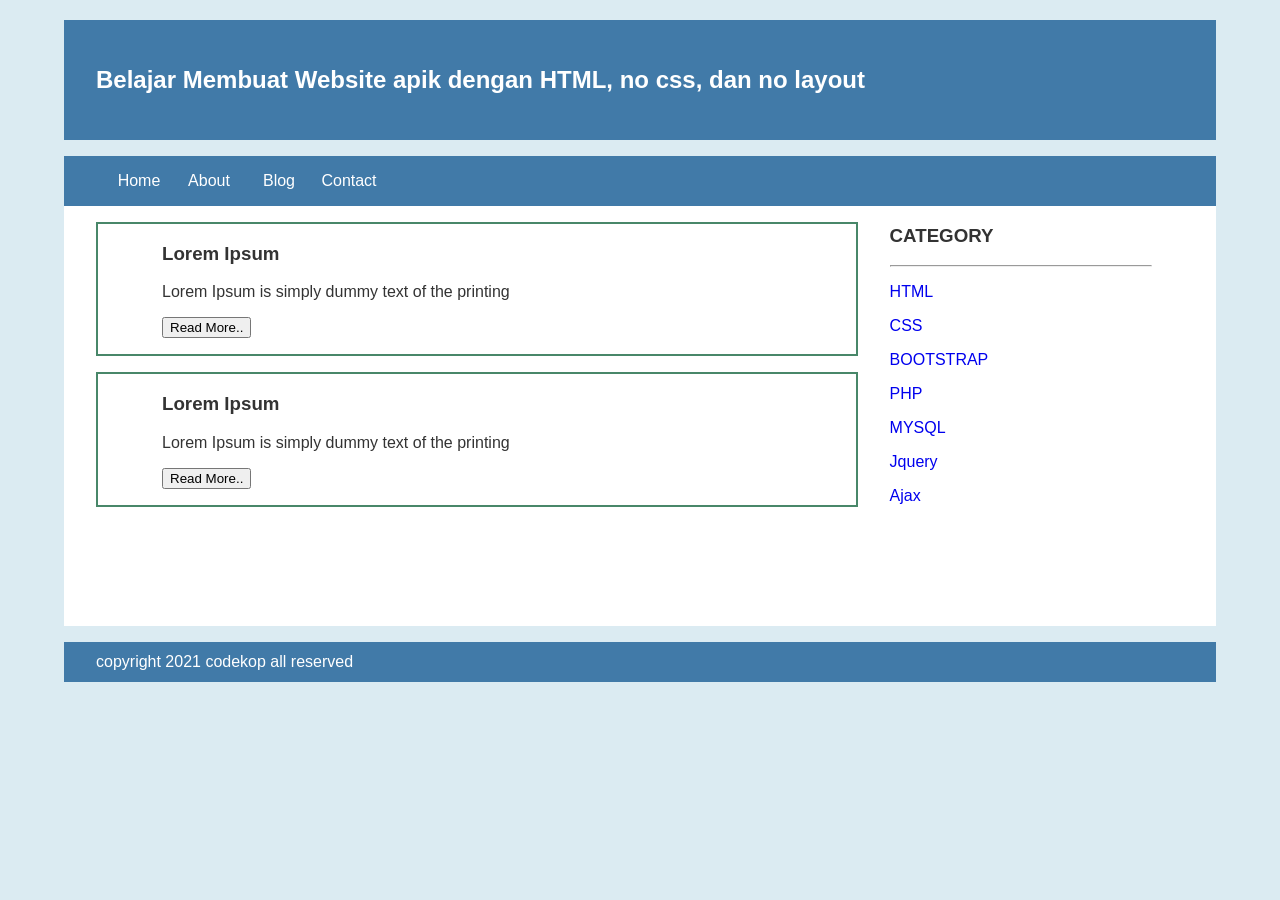
<file: index.html>
<!DOCTYPE html>
<html>
<head>
    <title>Delayota</title>
    <link rel="stylesheet" href="style.css">
</head>

<body>

    <div class="header">
        <div class="jarak">
            <h2>Belajar Membuat Website apik dengan HTML, no css, dan no layout</h2>
        </div>
    </div>

    <div class="menu">
        <ul>
            <li><a href="index.html">Home</a></li>
            <li><a href="about.html">About</a></li>
            <li><a href="#">Blog</a></li>
            <li><a href="#">Contact</a></li>
        </ul>
    </div>

   <div class="content">
           <div class="jarak">
                   <!-- kiri -->
                   <div class="kiri">
                           <!-- blog -->
                           <div class="border">
                                   <div class="jarak">
                                           <h3>Lorem Ipsum</h3>
                                           <p>Lorem Ipsum is simply dummy text of the printing</p>
                                           <button class="btn">Read More..</button>
                                   </div>
                           </div>
                           <!-- end blog -->
                           <!-- blog -->
                           <div class="border">
                                   <div class="jarak">
                                           <h3>Lorem Ipsum</h3>
                                           <p>Lorem Ipsum is simply dummy text of the printing</p>
                                           <button class="btn">Read More..</button> 
                                   </div>
                           </div>
                           <!-- end blog -->
                   </div>
                   <!-- kiri -->
                   <!-- kanan -->
                   <div class="kanan">
                           <div class="jarak">
                                   <h3>CATEGORY</h3>
                                   <hr/>
                                   <p><a href="#" class="undecor">HTML</a></p>
                                   <p><a href="#" class="undecor">CSS</a></p>
                                   <p><a href="#" class="undecor">BOOTSTRAP</a></p>
                                   <p><a href="#" class="undecor">PHP</a></p>
                                   <p><a href="#" class="undecor">MYSQL</a></p>
                                   <p><a href="#" class="undecor">Jquery</a></p>
                                   <p><a href="#" class="undecor">Ajax</a></p>
                           </div>
                   </div>
                   <!-- kanan -->
          </div> 
</div>
<div class="footer">
        <div class="jarak">
                <p>copyright 2021 codekop all reserved</p>
        </div>
</div>
</file>
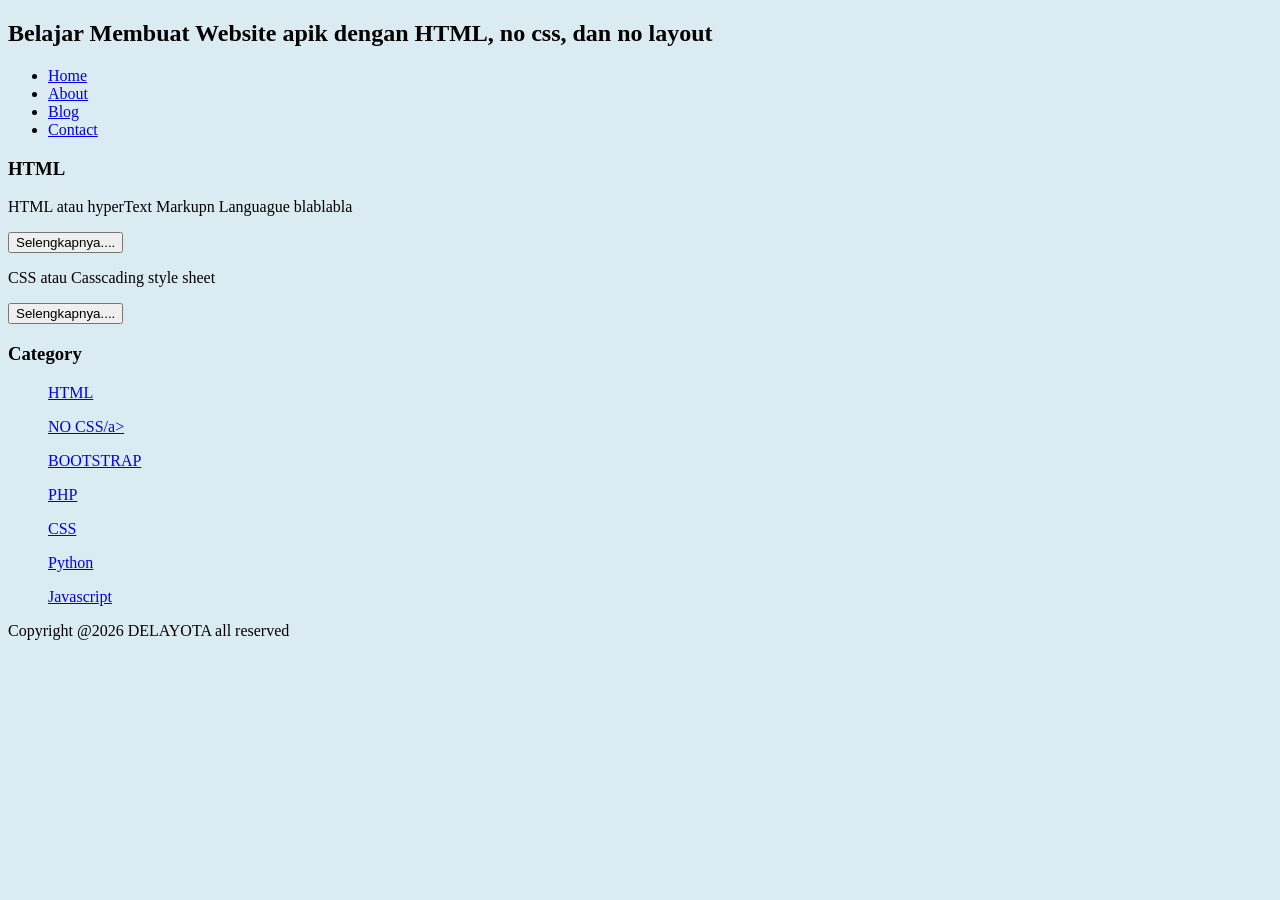
<file: about.html>
<!DOCTYPE html>
<html lang="en">
 <head>
    <title>Delayota</title>
 </head>
 <body bgcolor=DBEBF2>
  <h2>Belajar Membuat Website apik dengan HTML, no css, dan no layout</h2>
   <ul>
     <li><a href="index.html">Home</a></li>
     <li><a href="about.html">About</a></li>
     <li><a href="H">Blog</a></li>
     <li><a href="H">Contact</a></li>
   </ul>
     <h3>HTML</h3>
     
     <p>HTML atau hyperText Markupn Languague blablabla</p>
     <button>Selengkapnya....</button>
     <p>CSS atau Casscading style sheet</p>
     <button>Selengkapnya....</button>


   
   <h3>Category</h3>
   <ul>
     <p><a href="#" >HTML</a></p>
     <p><a href="#" >NO CSS/a></p>
     <p><a href="#" >BOOTSTRAP</a></p>
     <p><a href="#" >PHP</a></p>
     <p><a href="#" >CSS</a></p>
     <p><a href="#" >Python</a></p>
     <p><a href="#" >Javascript</a></p>
   </ul>
     <p>Copyright @2026 DELAYOTA all reserved</p>
 </body>
</html>
</file>
<file: style.css>
body{
    background-color:#DBEBF2;
    color:#333;
    width:100%;
    font-family:sans-serif;
    margin:0 auto; 
}

.header{
    width:90%;
    margin:auto;
    height:120px;
    line-height:120px;
    background:#417aa8;
    color:#fff;
}

.jarak{
    padding:0 2pc;
}

.menu{
    background-color:#417aa8;
    height:50px;
    line-height:50px;
    position:relative;
    width:90%;
    margin:0 auto;
    padding:0 auto;
}

.menu ul{
    list-style:none;
}

.menu ul li a{
    float:left;
    width:70px;
    display:block;
    text-align:center;
    color:#FFF;
    text-decoration:none;
}

.menu ul li a:hover{
    background-color:#4b88bb;
    display:block;
}

.content{
    width:90%;
    margin:auto;
    height:420px;
    padding:0.1px;
    background:#fff;
    color:#333;
}

.border{
    border: 2px solid #488769;
    margin-top:1pc;
    padding-bottom:1pc;
    padding-left:2pc;
    padding-right:2pc;
}

.kiri{
    width:70%;
    float:left;
    margin:auto;
    background:#fff;
    height:420px;
}

.kanan{
    width: 30%;
    float:left;
    margin:auto;
    background:#fff;
    height:420px;
}

.undecor{
    text-decoration:none;
}

.footer{
    width:90%;
    margin:auto;
    height:40px;
    line-height:40px;
    background: #417aa8;
    color:#fff;
    margin-bottom: 1pc;
}
</file>
